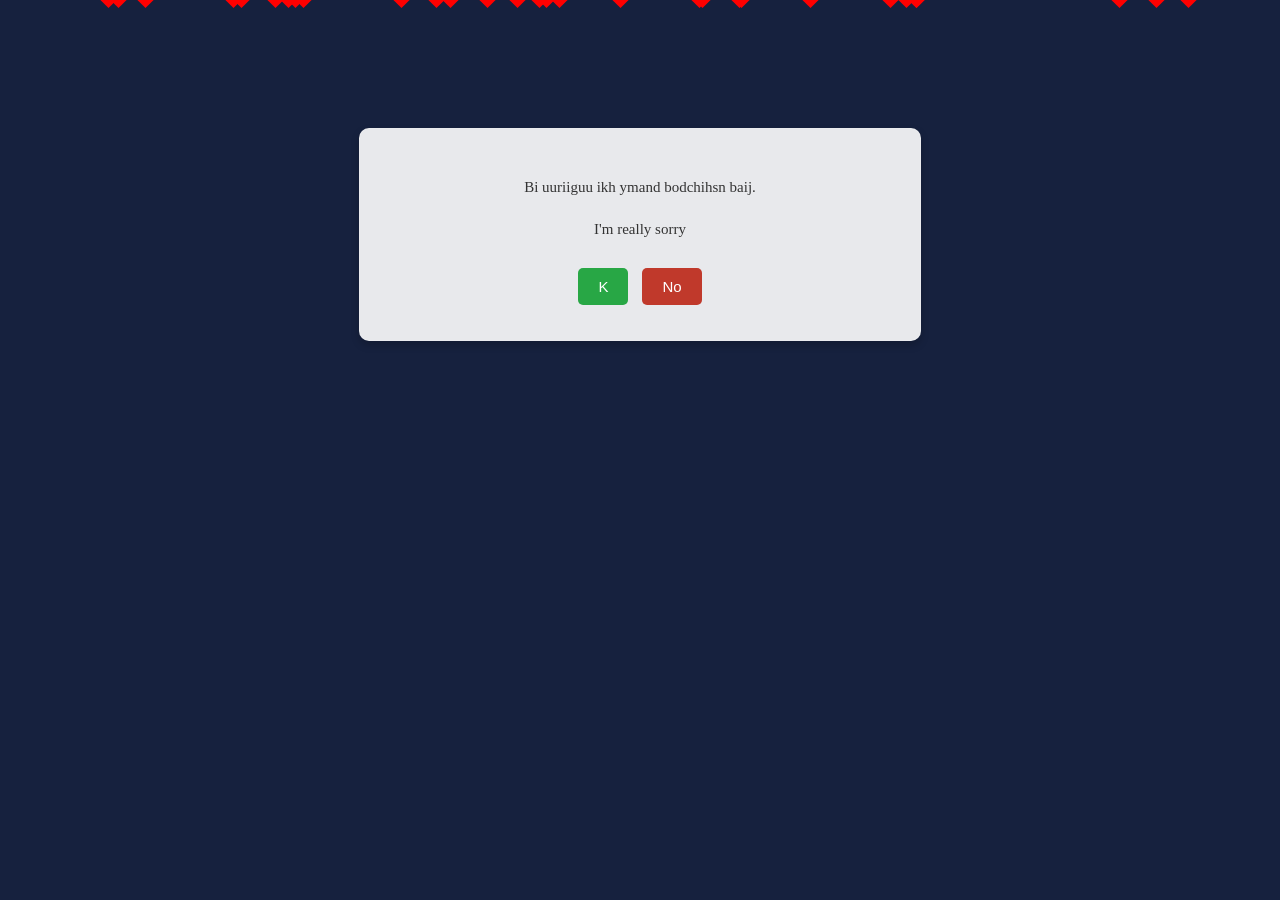
<file: index.html>
<!DOCTYPE html>
<html lang="en">
<head>
    <meta charset="UTF-8">
    <meta name="viewport" content="width=device-width, initial-scale=1.0">
    <title>Sorryyy</title>
    <link rel="stylesheet" href="style.css">
</head>
<body>
    <!-- Heart Background -->
    <div id="hearts-container"></div>

    <!-- Main Content -->
    <div class="container">
        <p>Bi uuriiguu ikh ymand bodchihsn baij.</p>
        <p>I'm really sorry</p>
       <!-- <p>Today, I want to ask something from the heart:<br><strong>Can we start again?</strong></p> -->
        <div class="btn-group">
            <a href="yes.html" class="btn">K</a>
            <button class="btn no-btn" id="noBtn">No</button> 
        </div>
    </div>
    <script src="main.js"></script>
    <script>
        const heartContainer = document.getElementById('hearts-container');
        for (let i = 0; i < 30; i++) {
            const heart = document.createElement('div');
            heart.classList.add('heart');
            heart.style.left = Math.random() * 100 + "vw";
            heart.style.animationDuration = (5 + Math.random() * 5) + "s";
            heartContainer.appendChild(heart);
        }
    </script>
</body>
</html>
</file>
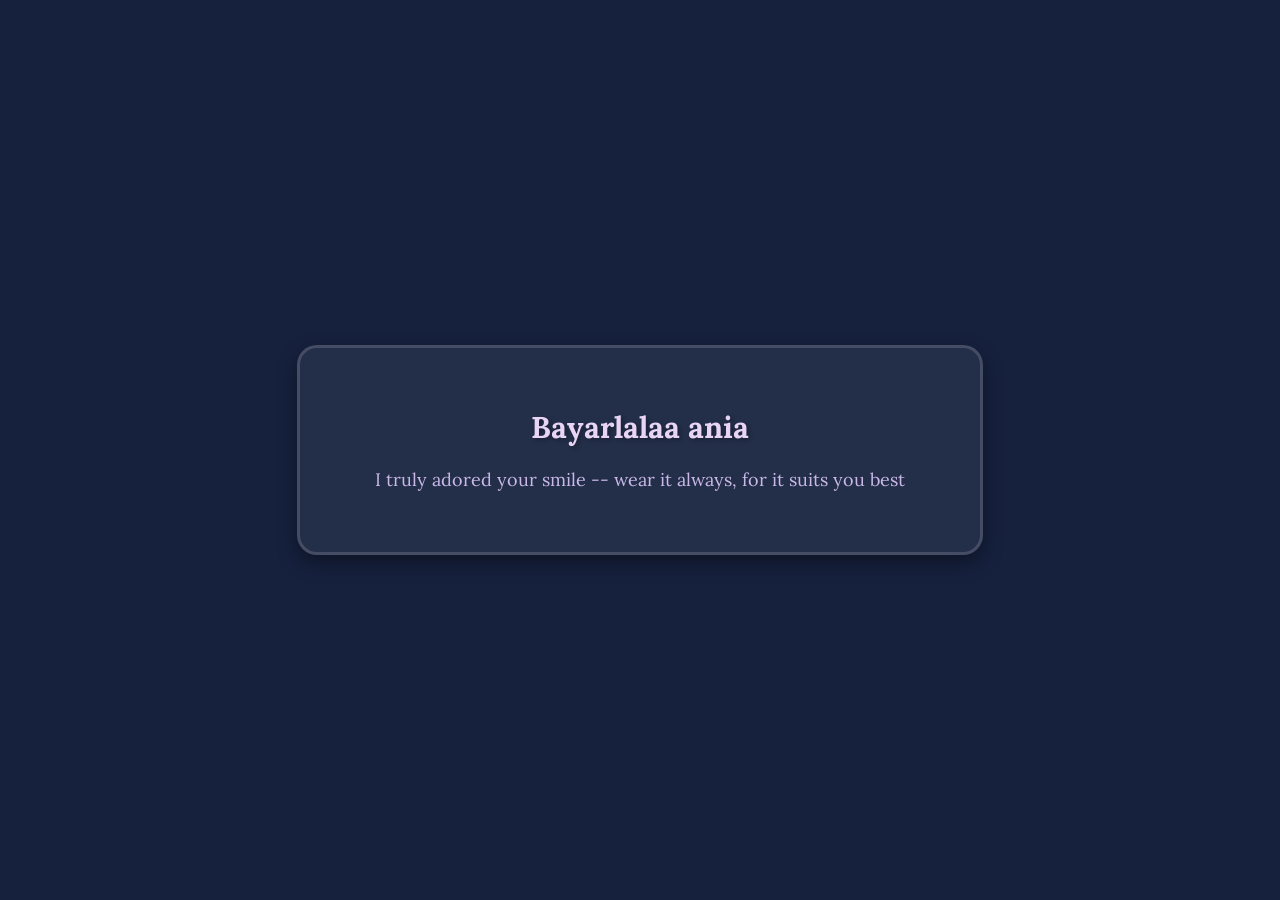
<file: yes.html>
<!DOCTYPE html>
<html lang="en">
<head>
    <meta charset="UTF-8">
    <meta name="viewport" content="width=device-width, initial-scale=1.0">
    <title>Hicheegerei mundagaa</title>
    <link href="https://fonts.googleapis.com/css2?family=Lora:ital,wght@0,400;0,600;1,400&display=swap" rel="stylesheet">
    <link rel="stylesheet" href="yes_style.css">
</head>
<body>
    <div class="container">
        <h1 class="header_text">Bayarlalaa ania</h1>
        
        <p>I truly adored your smile -- wear it always, for it suits you best</p>
        
    </div>
</body>
</html>
</file>
<file: style.css>
body {
    font-family: 'Georgia', serif;
    background: #16213e;
    overflow: hidden;
    margin: 0;
    padding: 0;
}

.container {
    position: relative;
    z-index: 2;
    text-align: center;
    background: rgba(255, 255, 255, 0.9);
    padding: 30px;
    border-radius: 10px;
    box-shadow: 0 4px 8px rgba(0, 0, 0, 0.2);
    margin: 10% auto;
    width: 80%;
    max-width: 500px;
    border: 1px solid rgba(255, 255, 255, 0.12);
}

h1 {
    color: #2d1b5e;
    font-size: 22px;
    font-weight: 600;
    letter-spacing: 1px;
    margin-bottom: 10px;
}

p {
    color: #333333;
    font-size: 15px;
    line-height: 1.8;
}

.btn-group {
    margin-top: 20px;
}

.btn {
    background: #28a745;
    color: white;
    padding: 10px 20px;
    margin: 5px;
    text-decoration: none;
    border-radius: 5px;
    display: inline-block;
    font-family: 'Arial', sans-serif;
    font-size: 15px;
    cursor: pointer;
    border: none;
}

.no-btn {
    background: #c0392b;
    position: relative;
    color: white;
    font-family: 'Arial', sans-serif;
}

.heart {
    width: 15px;
    height: 15px;
    background: red;
    position: absolute;
    top: -10px;
    animation: float 10s linear infinite;
    transform: rotate(45deg);
}

.heart::before,
.heart::after {
    content: "";
    width: 15px;
    height: 15px;
    background: red;
    position: absolute;
    border-radius: 50%;
}

.heart::before {
    top: -7.5px;
    left: 0;
}

.heart::after {
    left: -7.5px;
    top: 0;
}

@keyframes float {
    0% {
        transform: translateY(0) rotate(45deg);
        opacity: 1;
    }
    100% {
        transform: translateY(-100vh) rotate(45deg);
        opacity: 0;
    }
}
</file>
<file: yes_style.css>
body {
    margin: 0;
    padding: 0;
    display: flex;
    justify-content: center;
    align-items: center;
    height: 100vh;
    background-color: #16213e;
    font-family: 'Lora', sans-serif;
    overflow: hidden;
}

.container {
    text-align: center;
    background-color: rgba(255, 255, 255, 0.06);
    padding: 40px;
    border-radius: 20px;
    border: 3px solid rgba(255, 255, 255, 0.15);
    box-shadow: 0 8px 20px rgba(0, 0, 0, 0.4);
    max-width: 600px;
    width: 90%;
}

.header_text {
    font-size: 30px;
    font-weight: bold;
    color: #e8d5f5;
    margin: 20px 0;
    text-shadow: 2px 2px 4px rgba(0, 0, 0, 0.3);
}

.gif_container {
    margin: 20px auto;
    max-width: 300px;
}

.gif_container img {
    width: 100%;
    border-radius: 12px;
}

p {
    color: #c9b8e8;
    font-size: 18px;
    line-height: 1.6;
}
</file>
